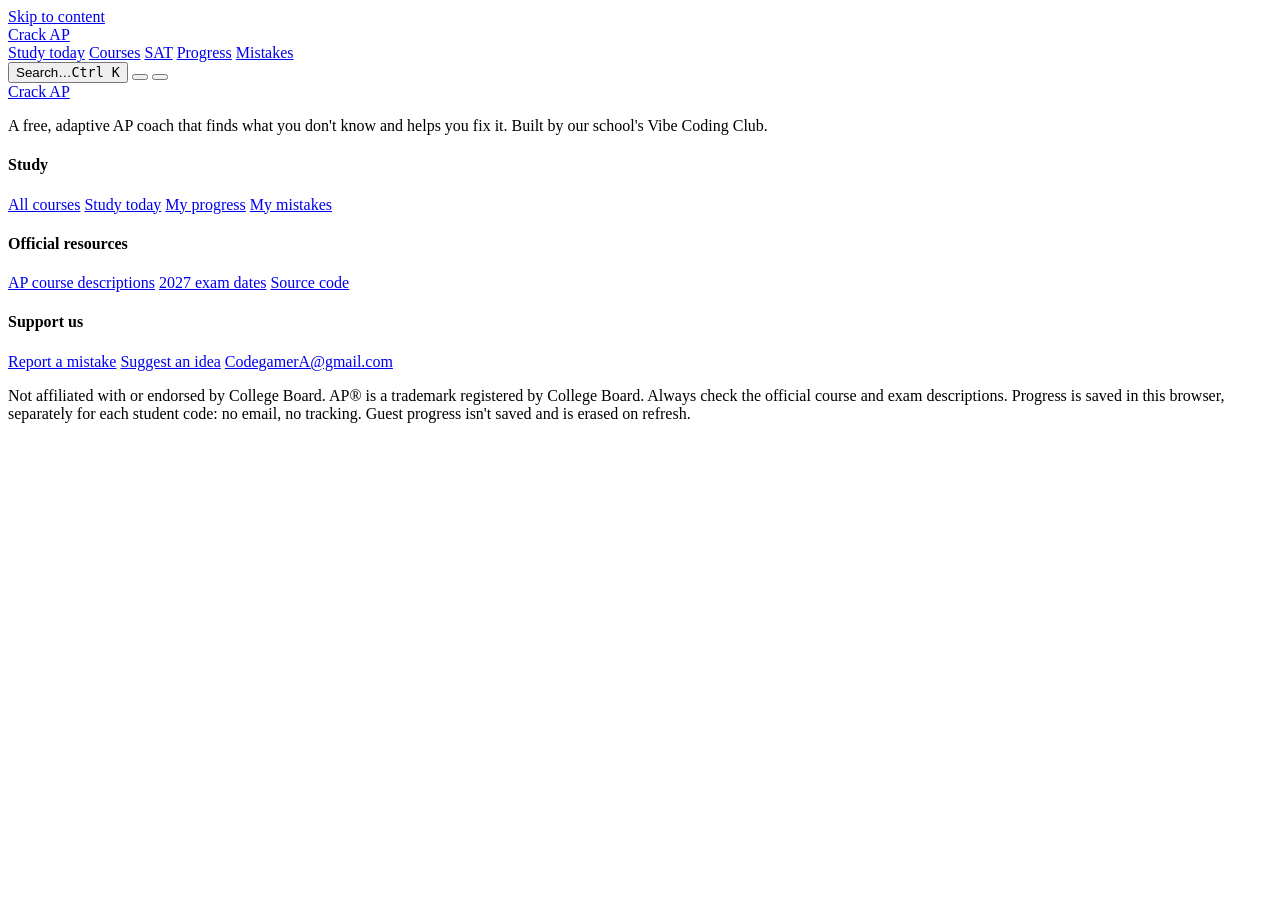
<file: src/index.html>
<!doctype html>
<html lang="en">
<head>
<meta charset="UTF-8" />
<meta name="viewport" content="width=device-width, initial-scale=1.0" />
<title>Crack AP | Adaptive AP and SAT prep</title>
<meta name="description" content="A free adaptive AP coach: a 5-minute diagnostic finds your weak concepts, then personalized practice, AP traps and spaced review fix them." />
<meta name="theme-color" content="#1e1e1e" />
<link rel="icon" href="data:image/svg+xml,%3Csvg xmlns='http://www.w3.org/2000/svg' viewBox='0 0 32 32'%3E%3Crect width='32' height='32' rx='4' fill='%23fedb00'/%3E%3Cpath d='M9 22.5A2 2 0 0 1 11 20.5h12M11 7h12v18H11a2 2 0 0 1-2-2V9a2 2 0 0 1 2-2z' fill='none' stroke='%231e1e1e' stroke-width='2' stroke-linecap='round' stroke-linejoin='round'/%3E%3C/svg%3E" />
<link rel="preconnect" href="https://fonts.googleapis.com">
<link rel="preconnect" href="https://fonts.gstatic.com" crossorigin>
<!-- Fonts load without blocking the page, so it still appears quickly where Google Fonts is slow or blocked. -->
<link href="https://fonts.googleapis.com/css2?family=Roboto:wght@400;500;700;900&family=Roboto+Slab:wght@500;700;800&display=swap" rel="stylesheet" media="print" onload="this.media='all'">
<script>
  // Set the theme before first paint to avoid a flash.
  (function () {
    var t = null;
    try { t = localStorage.getItem("apprep.theme"); } catch (e) {}
    document.documentElement.dataset.theme = t || (matchMedia("(prefers-color-scheme: dark)").matches ? "dark" : "light");
  })();
</script>
<!-- @inline-css style.css -->
</head>
<body>

<a class="skip" href="#app">Skip to content</a>

<header class="topbar">
  <div class="topbar-inner">
    <a class="brand" href="#/" aria-label="Crack AP home">
      <span class="brand-mark" data-icon="book" data-size="18"></span>
      <span class="brand-name">Crack AP</span>
    </a>
    <nav class="nav" aria-label="Main">
      <a href="#/today" data-nav="today"><span data-icon="zap" data-size="16"></span><span>Study today</span></a>
      <a href="#/" data-nav="home"><span data-icon="grid" data-size="16"></span><span>Courses</span></a>
      <a href="#/course/sat" data-nav="sat"><span data-icon="target" data-size="16"></span><span>SAT</span></a>
      <a href="#/dashboard" data-nav="dashboard"><span data-icon="chart" data-size="16"></span><span>Progress</span></a>
      <a href="#/review" data-nav="review"><span data-icon="rotate" data-size="16"></span><span>Mistakes</span><span id="mistake-count" class="count-pill" hidden></span></a>
    </nav>
    <button class="search-btn" data-open-search aria-label="Search">
      <span data-icon="search" data-size="16"></span><span class="search-label">Search…</span><kbd>Ctrl K</kbd>
    </button>
    <button id="account-btn" class="account-btn" aria-label="Sign in with a student code"></button>
    <button id="theme-toggle" class="icon-btn" aria-label="Toggle theme"></button>
  </div>
</header>

<main id="app" tabindex="-1"></main>

<footer class="footer">
  <div class="footer-inner">
    <div class="footer-brand">
      <a class="brand" href="#/"><span class="brand-mark" data-icon="book" data-size="16"></span><span class="brand-name">Crack AP</span></a>
      <p>A free, adaptive AP coach that finds what you don't know and helps you fix it. Built by our school's Vibe Coding Club.</p>
    </div>
    <div class="footer-col">
      <h4>Study</h4>
      <a href="#/">All courses</a>
      <a href="#/today">Study today</a>
      <a href="#/dashboard">My progress</a>
      <a href="#/review">My mistakes</a>
    </div>
    <div class="footer-col">
      <h4>Official resources</h4>
      <a href="https://apcentral.collegeboard.org/courses" target="_blank" rel="noopener">AP course descriptions</a>
      <a href="https://apstudents.collegeboard.org/exam-dates" target="_blank" rel="noopener">2027 exam dates</a>
      <a href="https://github.com/Xcodevoid/Crack-AP" target="_blank" rel="noopener">Source code</a>
    </div>
    <div class="footer-col">
      <h4>Support us</h4>
      <a href="#/support">Report a mistake</a>
      <a href="#/support">Suggest an idea</a>
      <a href="mailto:CodegamerA@gmail.com">CodegamerA@gmail.com</a>
    </div>
  </div>
  <p class="footer-legal">
    Not affiliated with or endorsed by College Board. AP® is a trademark registered by College Board.
    Always check the official course and exam descriptions. Progress is saved in this browser, separately for each student code: no email, no tracking. Guest progress isn't saved and is erased on refresh.
  </p>
</footer>

<!-- @inline-js ../data/catalog.js -->
<!-- @inline-content ../content -->
<!-- @inline-content ../content/diagnostics -->
<!-- @inline-content ../content/traps -->
<!-- @inline-content ../content/deep -->
<!-- @inline-content ../content/links -->
<!-- @inline-js engine.js -->
<!-- @inline-js app.js -->
</body>
</html>
</file>
